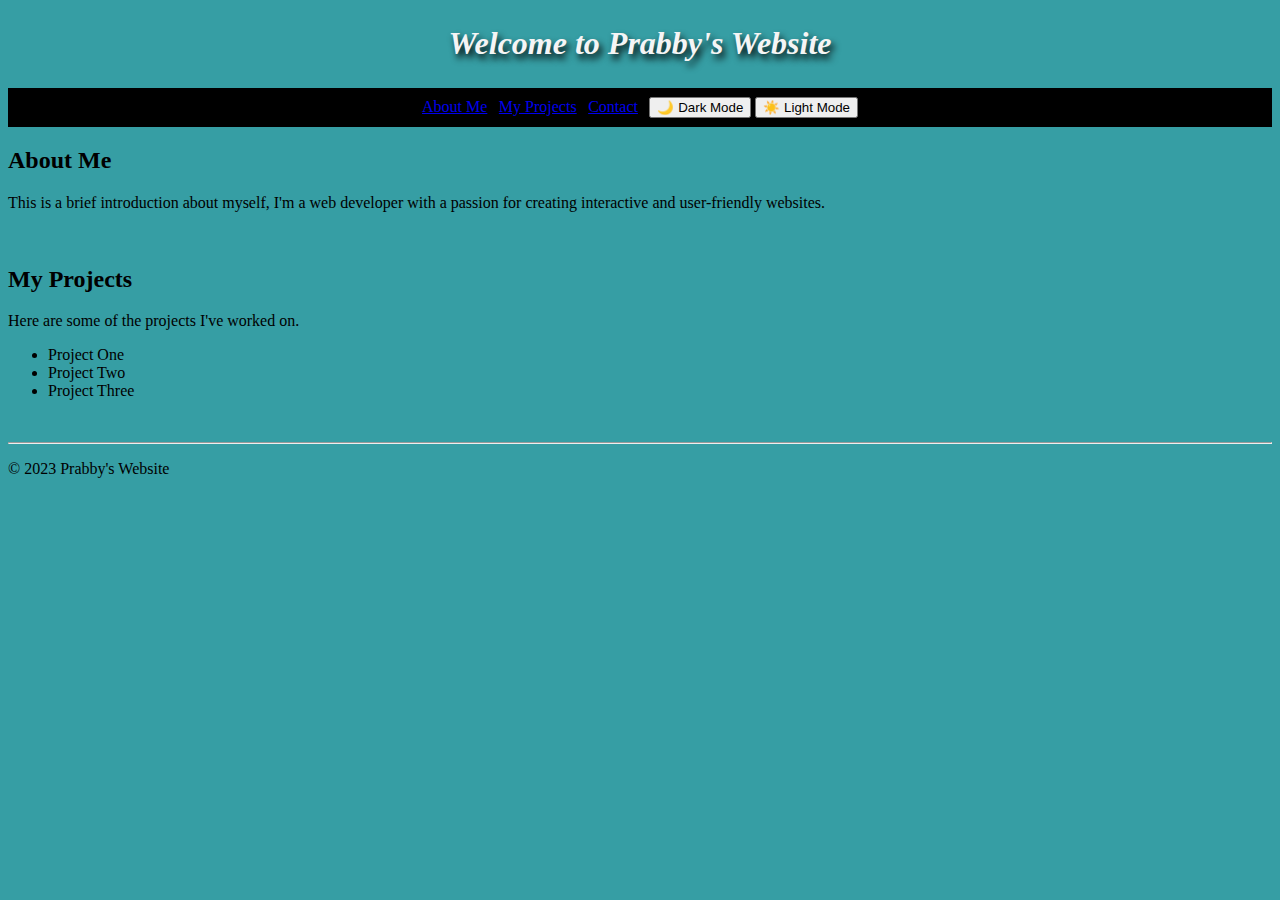
<file: index.html>
<!DOCTYPE html>
<html lang="en">
<head>
    <meta charset="UTF-8">
    <meta name="description" content="Welcome to Prabby's personal website. Here you can find information about me and my projects.">
    <meta http-equiv="X-UA-Compatible" content="IE=edge">
    <link rel="stylesheet" href="styles.css">
    <link rel="icon" href="favicon.ico" type="image/x-icon">
    <meta name="viewport" content="width=device-width, initial-scale=1.0">
    <title>Prabby's Website</title>
</head>
<body class = "whole-body">

    <header class = "header">
        <h1 id = "myH1">Welcome to Prabby's Website</h1>
    </header>
    <header class="nav-bar">
        <nav>
            <a href="#section1">About Me</a> <strong> | </strong>
            <a href="#section2">My Projects</a> <strong> | </strong>
            <a href="#contact">Contact</a> <strong> | </strong>
            <button id="darkModeToggle" class="dark-mode">🌙 Dark Mode</button>
            <button id="lightModeToggle" class="light-mode">☀️ Light Mode</button>
        </nav>
    </header>
    <main>
        <section class = "section1">
            <h2>About Me</h2>
            <p>This is a brief introduction about myself, I'm a web developer with a passion for creating interactive and user-friendly websites.</p>
        </section><br>
        <section class = "section2">
            <h2>My Projects</h2>
            <p>Here are some of the projects I've worked on.</p>
            <ul>
                <li>Project One</li>
                <li>Project Two</li>
                <li>Project Three</li>
            </ul>
        </section>
    </main>
    <footer>
        <br><hr>
        <p>&copy; 2023 Prabby's Website</p>
    </footer>
    <script src ="script.js"></script>
</body>
</html>
</file>
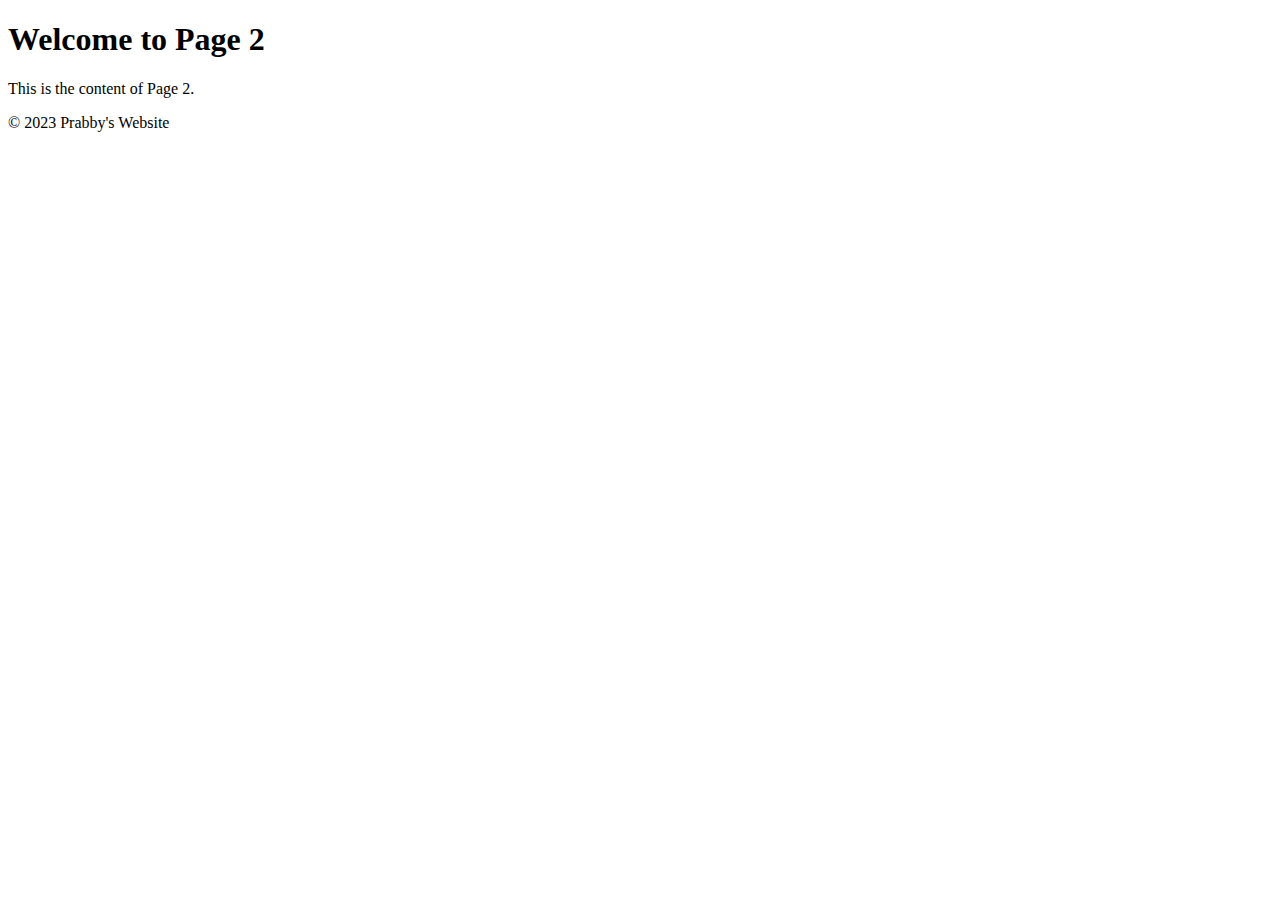
<file: page2.html>
<!DOCTYPE html>
<html lang="en">
<head>
    <meta charset="UTF-8">
    <meta name="viewport" content="width=device-width, initial-scale=1.0">
    <link rel="stylesheet" href="styles.css">
    <title>Page 2</title>
</head>
<body>
    <header>
        <h1>Welcome to Page 2</h1>
    </header>
    <main>
        <p>This is the content of Page 2.</p>
    </main>
    <footer>
        <p>&copy; 2023 Prabby's Website</p>
    </footer>
    <script src="script.js"></script>
</body>
</html>
</file>
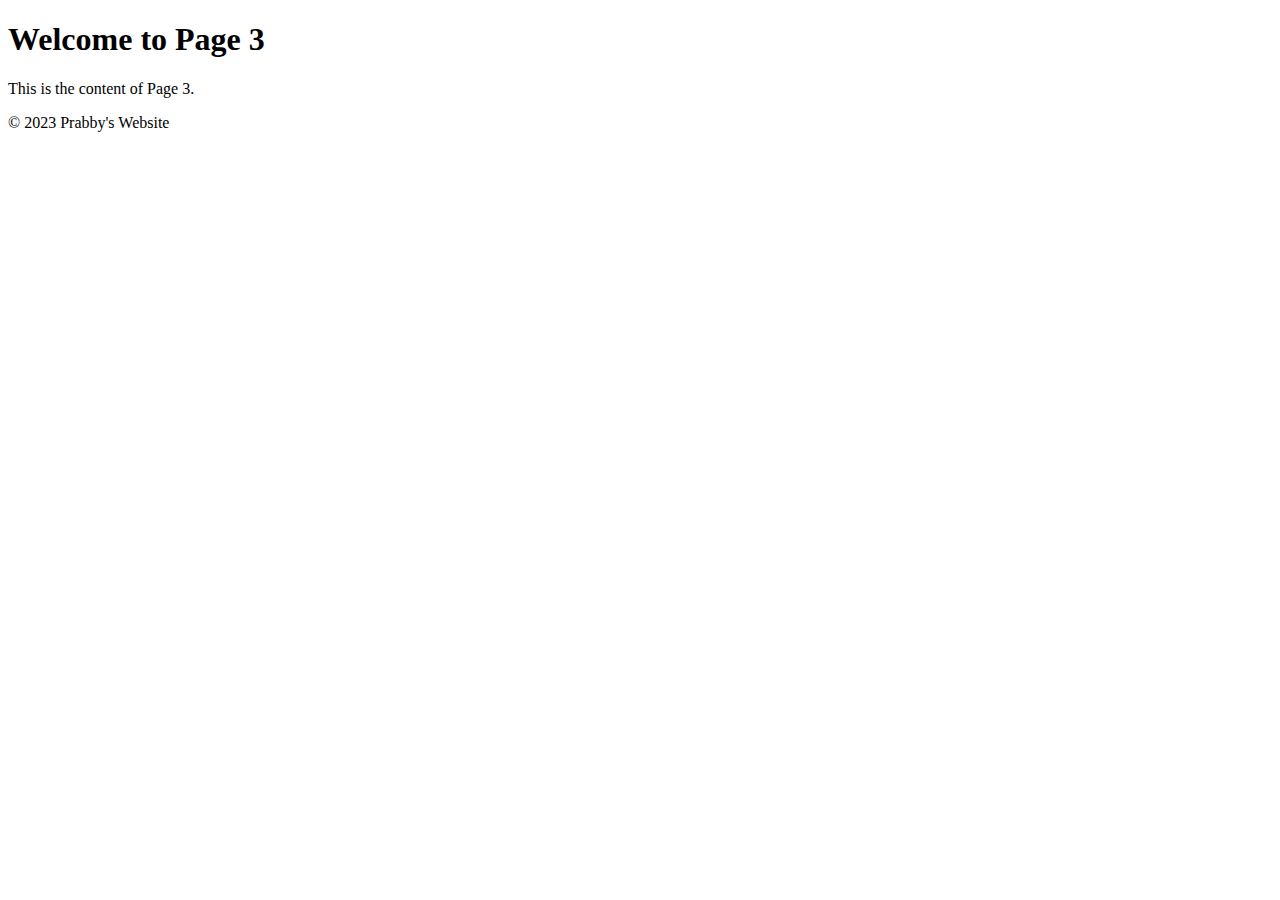
<file: page3.html>
<!DOCTYPE html>
<html lang="en">
<head>
    <meta charset="UTF-8">
    <meta name="viewport" content="width=device-width, initial-scale=1.0">
    <link rel="stylesheet" href="styles.css">
    <title>Page 3</title>
</head>
<body>
    <header>
        <h1>Welcome to Page 3</h1>
    </header>
    <main>
        <p>This is the content of Page 3.</p>
    </main>
    <footer>
        <p>&copy; 2023 Prabby's Website</p>
    </footer>
    <script src="script.js"></script>
</body>
</html>
</file>
<file: styles.css>
.whole-body{
    background-color: rgb(54, 158, 164);
}
.header{
    margin: auto;
    padding: 10px;
    position: relative;
    font-style: italic;
    font-size: large;
    text-align: center;
    margin-top: 0.5em;
    margin-bottom: 0.5em;
    text-shadow: 1px 1px 2px grey;
}
.header h1{
    text-shadow: 3px 5px 7px rgb(0, 0, 0);
    color: whitesmoke;
    font-size: xx-large;
    margin: auto;
    padding: 0.2em;
    text-align: center;
    font: bold Arial, sans-serif;
}
.nav-bar{
    background-color: rgb(0, 0, 0);
    border: 1px solid;
    margin: auto;
    padding: 0.5em;
    position: relative;
    text-align: center;
    font: bold Arial, sans-serif;
}
.body{
    margin: auto;
    padding: 10px;
    position: relative;
    font-style: italic;
    font-size: large;
    text-align: center;
    margin-top: 0.5em;
    margin-bottom: 0.5em;
}
</file>
